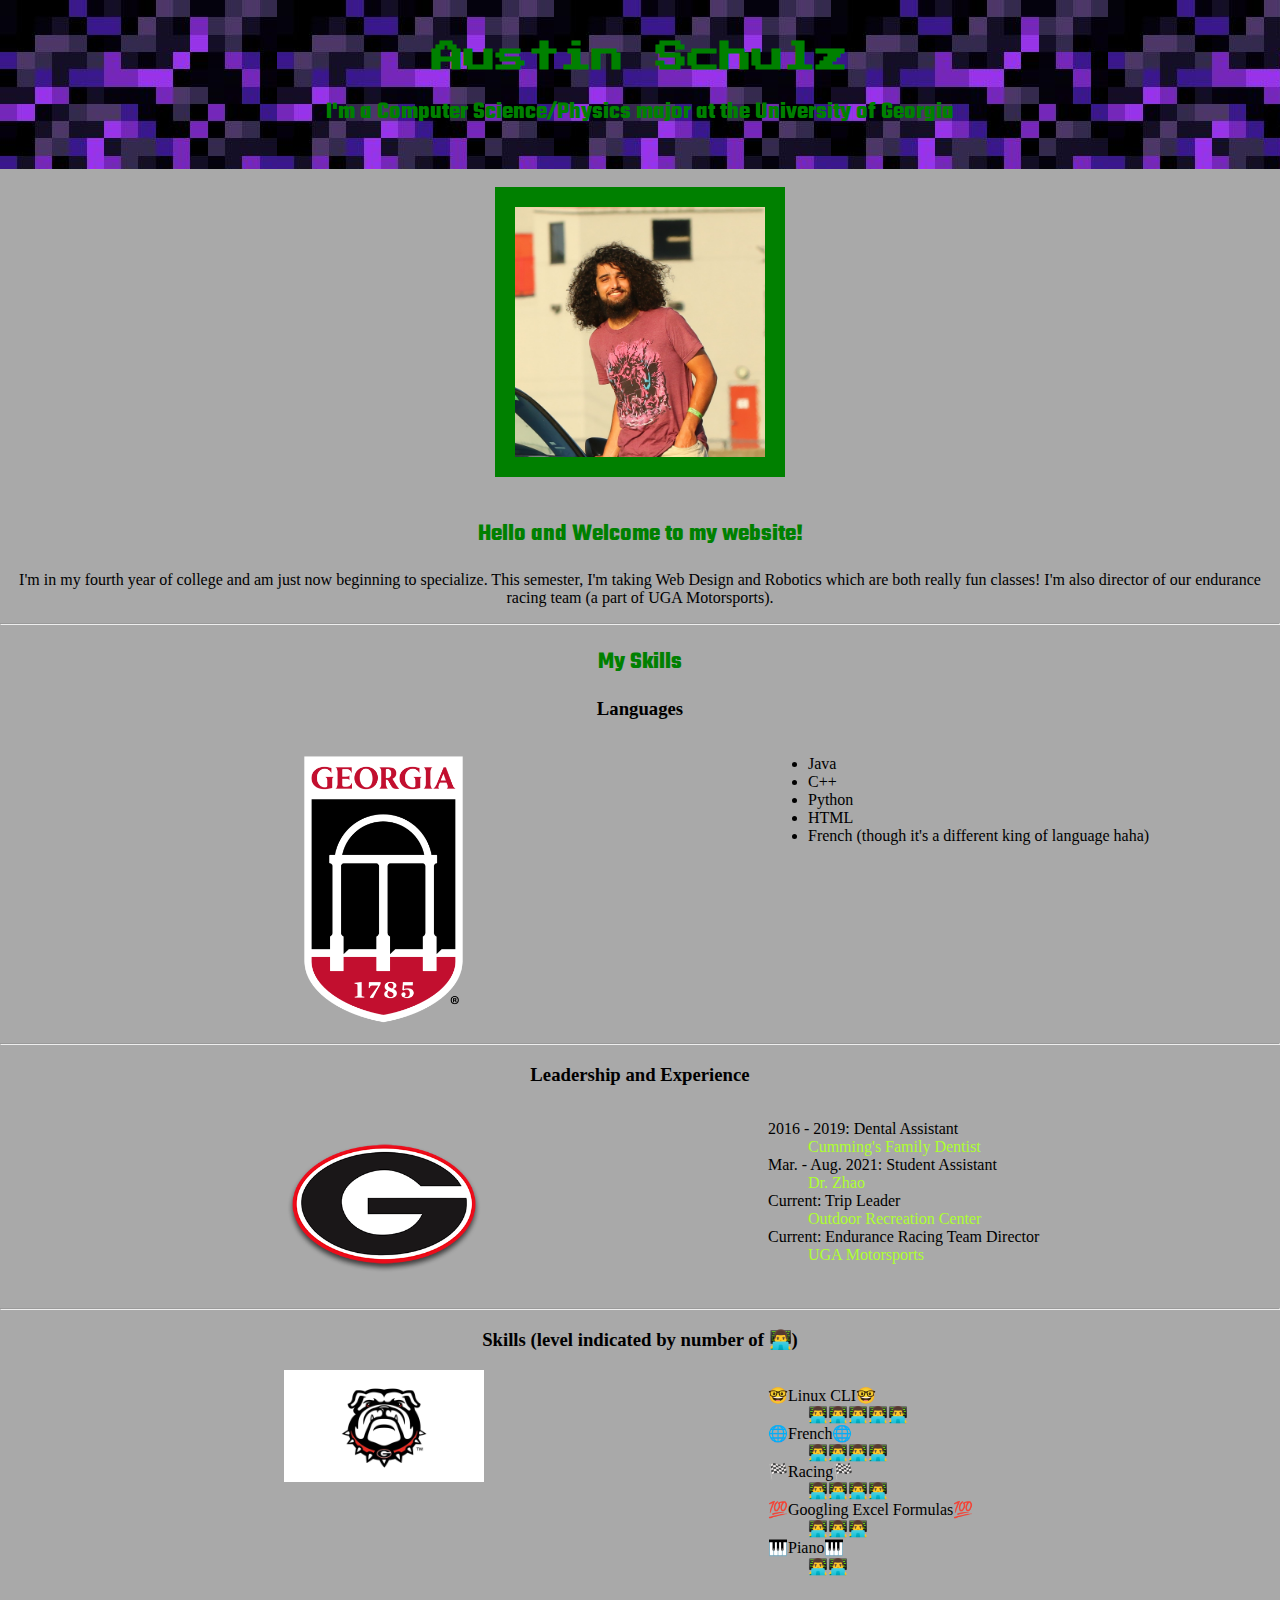
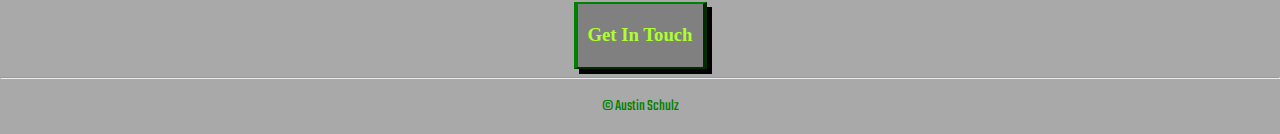
<file: index.html>
<!DOCTYPE html>
<html lang="en">
<head>
    <meta charset="UTF-8">
    <title>Austin Schulz</title>
    <link rel="stylesheet" href="css\style.css">
</head>

<body>
    <div class='top'>
    <div class='name'><h1>Austin Schulz</h1></div>
    <div class='headings'><h2>I'm a Computer Science/Physics major at the University of Georgia</h2></div>
    </div>
    <div style="visibility: hidden;"><hr></div>
    <div class='imageFrame'><img src="images/selfie.jpg" width = "250px" alt="A selfie"></div>
    <div style="visibility: hidden;"><hr></div>
    <div class='heading1'><h2>Hello and Welcome to my website!</h2></div>
    <p>I'm in my fourth year of college and am just now beginning to specialize.
        This semester, I'm taking Web Design and Robotics which are both really fun classes!
        I'm also director of our endurance racing team (a part of UGA Motorsports).
    </p>

    <hr>
    <div class='headings'><h2>My Skills</h2></div>

    <h3>Languages</h3>

    <div class='leftCol'><img src="images/ugaLogo1.png" width = "200px" alt="The arch"></div>
    <div class="languages">

    <ul>
        <li>Java</li>
        <li>C++</li>
        <li>Python</li>
        <li>HTML</li>
        <li>French (though it's a different king of language haha)</li>
    </ul>

    </div>
    <hr>

    <h3>Leadership and Experience</h3>

    <div class='leftCol'><img src="images/ugaLogo2.png" width = "200px" alt="UGA logo"></div>
    <div class="experience">

    <dl>
        <dt>2016 - 2019: Dental Assistant</dt>
        <dd><a href="https://cummingsfamilydentist.com/">Cumming's Family Dentist</a></dd>
        <dt>Mar. - Aug. 2021: Student Assistant</dt>
        <dd><a href="https://www.zhao-nano-lab.com/">Dr. Zhao</a></dd>
        <dt>Current: Trip Leader</dt>
        <dd><a href="https://recsports.uga.edu/outdoor-recreation/">Outdoor Recreation Center</a></dd>
        <dt>Current: Endurance Racing Team Director</dt>
        <dd><a href="https://www.uga-motorsports.com/">UGA Motorsports</a></dd>
    </dl>

    </div>
    <hr>

    <h3>Skills (level indicated by number of 👨‍💻)</h3>

    <div class='leftCol'><img src="images/ugaLogo3.jpg" width = "200px" alt="UGA bulldog"></div>

    <div class="skills">
    <dl>
        <dt>🤓Linux CLI🤓</dt>
        <dd>👨‍💻👨‍💻👨‍💻👨‍💻👨‍💻</dd>
        <dt>🌐French🌐</dt>
        <dd>👨‍💻👨‍💻👨‍💻👨‍💻</dd>
        <dt>🏁Racing🏁</dt>
        <dd>👨‍💻👨‍💻👨‍💻👨‍💻</dd>
        <dt>💯Googling Excel Formulas💯</dt>
        <dd>👨‍💻👨‍💻👨‍💻</dd>
        <dt>🎹Piano🎹</dt>
        <dd>👨‍💻👨‍💻</dd>
    </dl>

    </div>

    <div style="visibility: hidden;"><hr></div>
    <div class="contact"><h3><a href="contact.html">Get In Touch</a></h3></div>

    <hr>
    <div class='bottom'>
    <p>© Austin Schulz</p>
    </div>
</body>
</html>
</file>
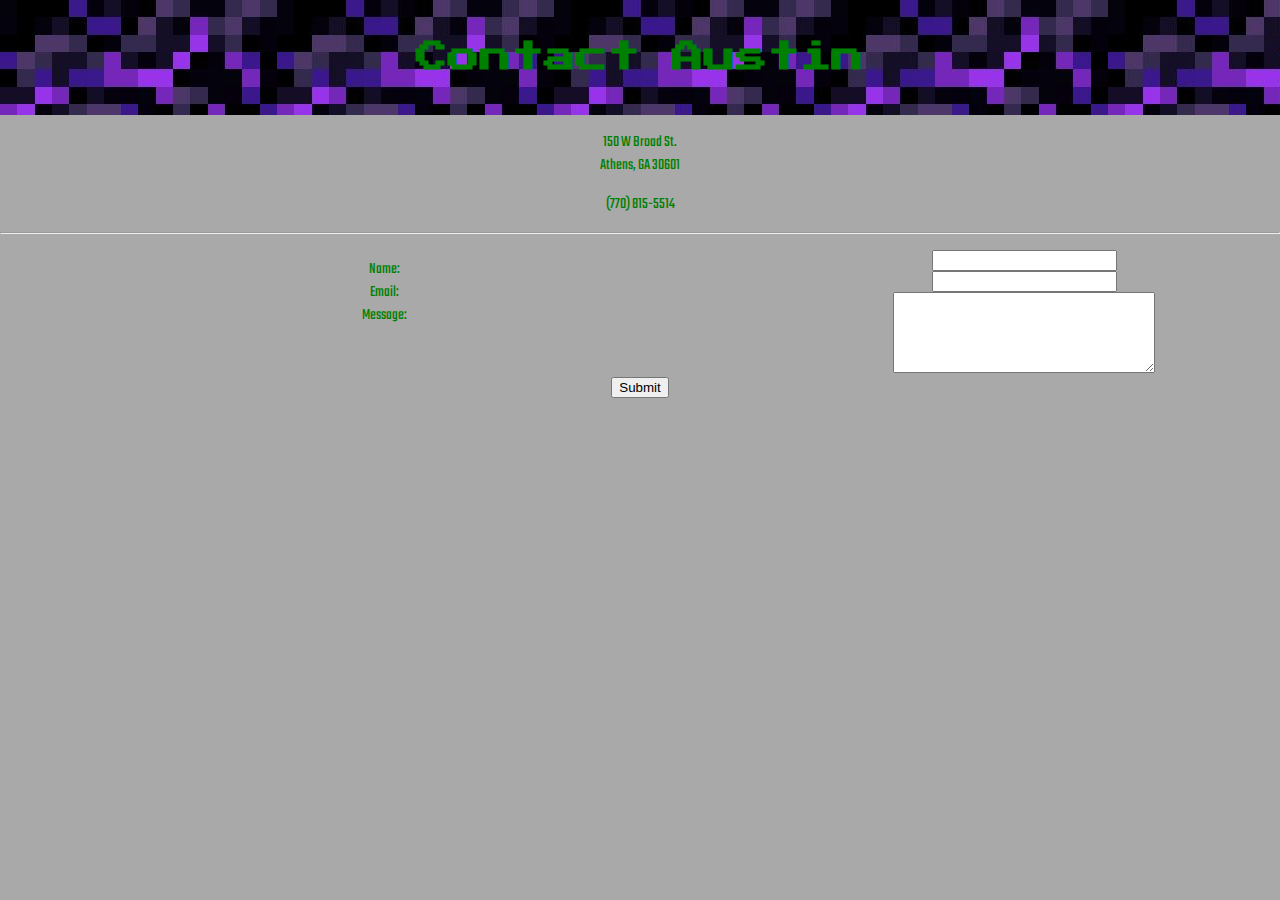
<file: contact.html>
<!DOCTYPE html>
<html lang="en">
<head>
    <meta charset="UTF-8">
    <title>Contact Austin Schulz</title>
    <link rel="stylesheet" href="css\style.css">
</head>
<body>
    <div class='top'>
    <div class='name'>
    <h1>Contact Austin</h1>
    </div>
    </div>
    <div class='headings'>
    <p>
        150 W Broad St.
        <br>
        Athens, GA 30601
    </p>
    <p>(770) 815-5514</p>

    <hr>

    <div class="leftCol">
        <dl>
            <dt>Name: </dt>
            <dt>Email: </dt>
            <dt>Message: </dt>
        </dl>

    </div>
    </div>

    <div class="textInput">
    <form action="" method="get">
        <dl>
        <input type="text">
        <br>
        <input type="email">
        <br>
        <textarea id="message" name="message" rows="5" cols="30"></textarea>
        <dt><input type = "submit" value = "Submit"></dt>
        </dl>
    </form>
</div>

</body>
</html>
</file>
